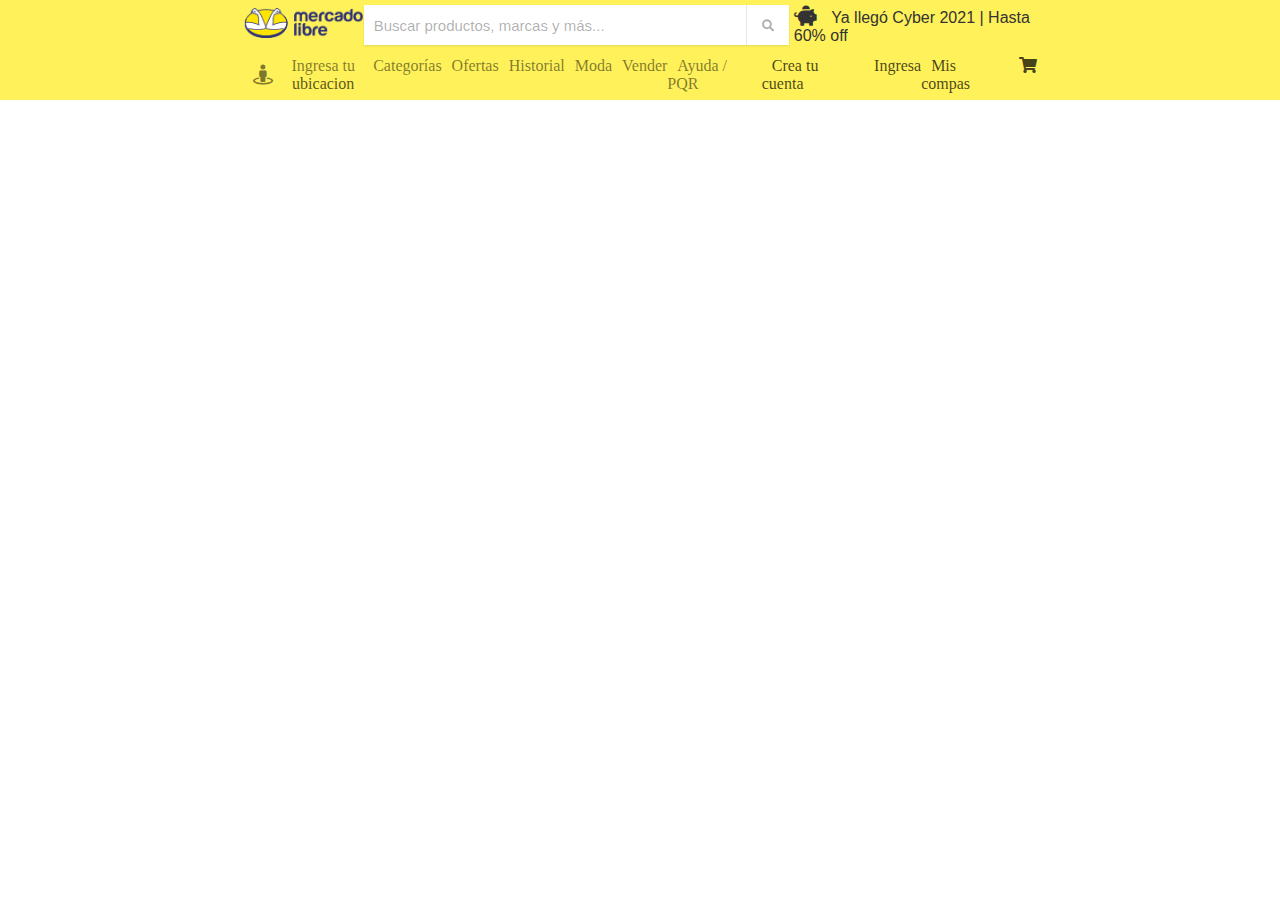
<file: index.html>
<!DOCTYPE html>
<html lang="en">

<head>
    <meta charset="UTF-8">
    <meta http-equiv="X-UA-Compatible" content="IE=edge">
    <meta name="viewport" content="width=device-width, initial-scale=1.0">

    <link rel="shortcut icon" href="./img/icon.png" type="image/x-icon">

    <link rel="stylesheet" href="./css/index.css">

    <!-- Fontawasemo -->
    <link href="./fontawesome-free/css/all.css" rel="stylesheet">

    <title>Mercado Libre Colombia</title>
</head>

<body>

    <header>
        <section class="nav">
            <section class="one-nav">
                <div class="nav-logo">
                    <a href="">
                        <img src="./img/logo.png" alt="Logo">
                    </a>
                </div>
                <div class="nav-search">
                    <form action="">
                        <input type="search" name="" id="" placeholder="Buscar productos, marcas y más...">
                        <button type="submit"><i class="fas fa-search"></i></button>
                    </form>
                </div>
                <div class="nav-title">
                    <div class="nav-title-text">
                        <a href="">
                            <i class="fas fa-piggy-bank"></i>
                            <span>Ya llegó Cyber 2021 | Hasta 60% off</span>
                        </a>
                    </div>
                </div>
            </section>

            <section class="two-nav">
                <div class="nav-location">

                    <a href="">
                        <div class="icon">
                        <i class="fas fa-street-view "></i>
                        </div>
                        <div class="span">
                        <span>Ingresa tu</span>
                        <span class="span-active">ubicacion</span>
                        </div>
                    </a>

                </div>

                <div class="nav-category">
                    <div class="nav-items-category">
                        <ul>
                            <li><a href="#">Categorías</a></li>
                            <li><a href="#">Ofertas</a></li>
                            <li><a href="#">Historial</a></li>
                            <li><a href="#">Moda</a></li>
                            <li><a href="#">Vender</a></li>
                            <li><a href="#">Ayuda / PQR</a></li>
                        </ul>
                    </div>
                </div>
                <div class="nav-account">
                    <div class="nav-items-account">
                        <ul>
                            <li><a href="#">Crea tu cuenta</a></li>
                            <li><a href="#">Ingresa</a></li>
                            <li><a href="#">Mis compas</a></li>
                            <li><a href="#"><i class="fas fa-shopping-cart"></i></a></li>
                        </ul>
                    </div>
                </div>
            </section>
        </section>
    </header>
</body>

</html>
</file>
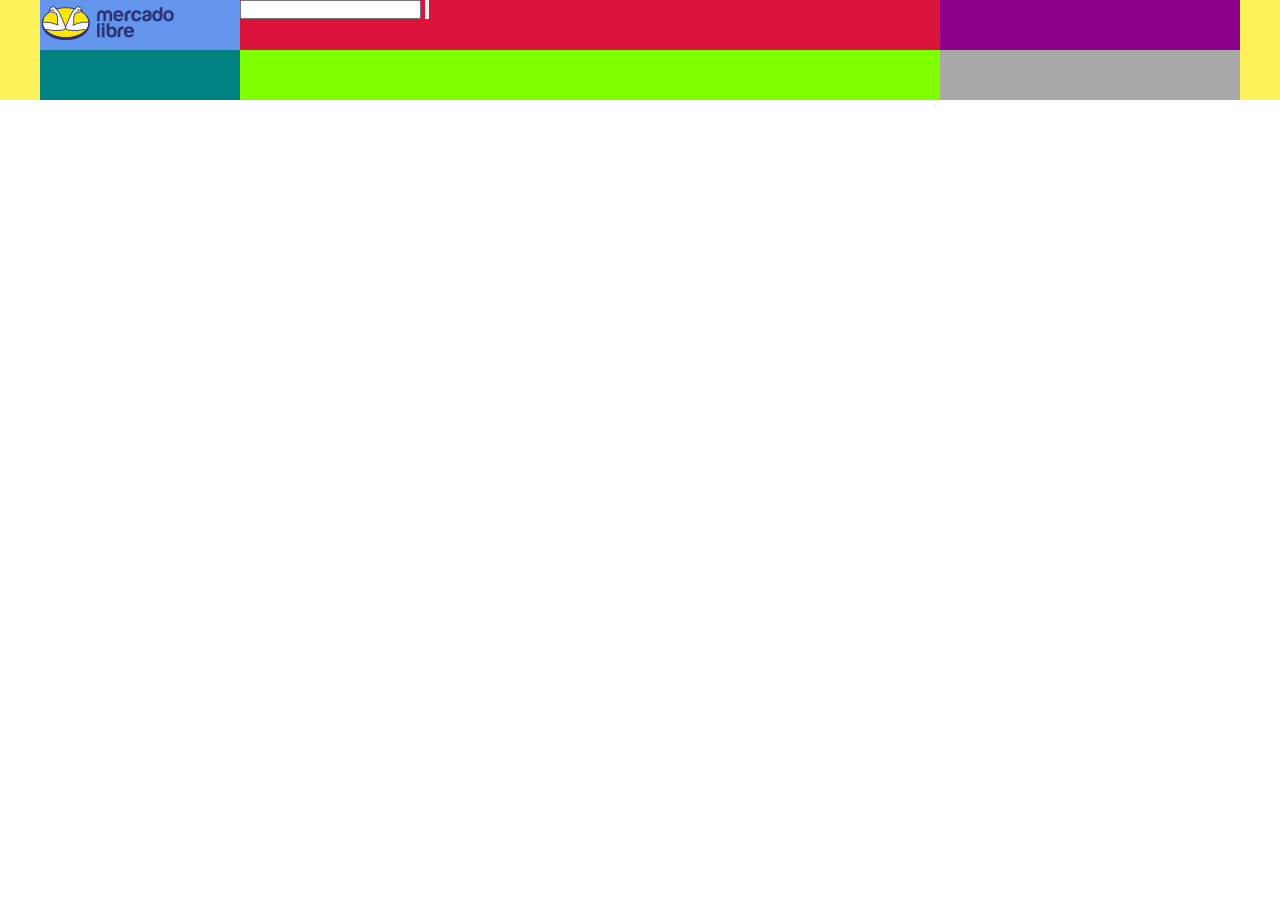
<file: menu2.html>
<!DOCTYPE html>
<html lang="es">

<head>
    <meta charset="UTF-8">
    <meta http-equiv="X-UA-Compatible" content="IE=edge">
    <meta name="viewport" content="width=device-width, initial-scale=1.0">
    <link rel="stylesheet" href="./css/menu2.css">
</head>

<body>

    <header class="nav-header">
        <div class="nav-bounds">
            <div class="nav-bounds-one">

                <div class="nav-menu-one-item-button">
                    <div class="nav-menu-one-item-button-img">
                        <a href="#">
                            <img src="./img/logo.png" alt="Logo">
                        </a>
                    </div>
                </div>

                <nav class="nav-menu-one-category">
                    <form action="">
                        <input type="search" name="" id="">
                        <input type="submit" name="" value="">
                    </form>
                </nav>

                <nav class="nav-menu-one-count">
                    
                </nav>

            </div>

            <div class="nav-bounds-two">

                <div class="nav-menu-two-item-button">
                    <div class="nav-menu-two-item-button-img">
                        <a href="#">
                           
                        </a>
                    </div>
                </div>

                <nav class="nav-menu-two-category">

                </nav>

                <nav class="nav-menu-two-count">
                </nav>

            </div>
        </div>

    </header>



</body>

</html>
</file>
<file: css/index.css>
*{
    margin: 0;
    padding: 0;
}
header{
    background:#fff159;
    height: 100px;
}
.nav{
    margin: 0 5%;
}
.one-nav{
    display: flex;
    justify-content: space-between;
    align-items: center;
    height: 50px;
}
/*****Logo NAV*****/
.nav-logo{
    width: 20%;
    height: 50px;
    display:flex;
    justify-content: left;
    align-items: center;
}
.nav-logo img{
    width: 120px;
}

/*****Search NAV*****/
.nav-search{
    width: 50%;
    height: 40px;
    box-shadow: 0 1px 2px 0 rgb(0 0 0 / 10%);
    background-color: brown;
}
.nav-search form{
    width: 100%;
    height: 100%;
    overflow: hidden;
}
.nav-search input{
    width: 90%;
    height: 100%;
    border: none;
    outline: none;
    padding:0  10px  ; 
    font-size: 15px;
    display: block;
    float: left;
}

input::placeholder {
     color: rgba(0, 0, 0, 0.328); 

}
.nav-search button{
    background-color: white;
    padding: 0;
    margin: 0;
    border: none;
    width: 10%;
    height: 100%;
    display: block;
    border-left: 1px solid #e6e6e6;
}
.nav-search button::before{
    
}
.nav-search button i{
    color: rgba(0, 0, 0, 0.328);
    font-size: 12px;
    padding: 0;
    margin: 0;
}
/*****Title NAV*****/
.nav-title{
    width: 30%;
    height: 50px;
    display: block;  
    font-family: "Proxima Nova",-apple-system,"Helvetica Neue",Helvetica,Roboto,Arial,sans-serif;
    color: #333
}
.nav-title-text{
    height: 30px;
    margin-top: 10px;
    padding: 0 5px;
    float: right;
    display: flex;
    align-items: center;
    justify-content: center;
}
.nav-title-text a {
    text-decoration: none;
    color: #333
}
.nav-title-text i {
    margin-right: 10px;
    font-size: 20px;
}
.nav-title-text span{
    font-size: 16px;
}
/*****Two NAV*****/
.two-nav{
    display: flex;
    justify-content: space-between;
    align-items: center;
    height: 50px;

}
/*****Location NAV*****/

.nav-location{
    display: inline-block;
    width: 120px;
}
.nav-location a{
    width: 100%;
    height: 100%;
    display: inline-flex;
    text-decoration: none;
    color: rgba(0,0,0,.5);
    border-radius: 2px;
}
.nav-location a:hover{
    border: 1px solid transparent;
  box-shadow: 0px 0px 2px -1px rgba(0, 0, 0, 0.842);
}
.icon{
    width: 40px;
    font-size: 20px;
    display: flex;
    align-items: center;
    justify-content: center;

}
.span{
    width: 80px;
    text-align: center;
}
.span-active{
    color: rgba(0, 0, 0, 0.671);
}
/*****NAV category*****/
.nav-items-category ul{
    display: flex;
}
.nav-items-category ul li {
    list-style: none;
}
.nav-items-category ul li a{
    text-decoration: none;
    margin-left: 10px;
    color: rgba(0,0,0,.5);
}

/*****NAV account*****/
.nav-items-account ul{
    display: flex;
}
.nav-items-account ul li {
    list-style: none;
}
.nav-items-account ul li a{
    text-decoration: none;
    margin-left: 10px;
    color: rgba(0, 0, 0, 0.726);
}

@media screen and (max-width:1920px) and (min-width:1024px){
    .nav{
        margin: 0 19%;
    }
    .nav-logo{
        width: 17%;
    }
    .nav-search{
        width: 60%;
    }
    .nav-title{
        width: 35%;
    }
}
</file>
<file: css/menu2.css>
*{
    margin:0;
    padding:0;
}
.nav-header{
    background-color: #fff159;
    width: 100%;
    height: 100px;
    display: block;
}
.nav-bounds{
    max-width: 1200px;
    margin: 0 auto;
}
/* -----Nav One ----- */
.nav-bounds-one{
    display: flex;
    justify-content: space-between;
    height: 50px;
}
/* -----Nav Button----- */
.nav-menu-one-item-button{
    display: flex;
    align-items: center;
    width: 20%;
    height: 100%;
    background-color: cornflowerblue;
}

/* -----Nav Category----- */
.nav-menu-one-category{
    display: block;
    width: 70%;
    height: 100%;
    background-color: crimson;
}

/* -----Nav Count----- */
.nav-menu-one-count{
    display: block;
    width: 30%;
    height: 100%;
    background-color: darkmagenta;
}

/****************************/

/* -----Nav Two ----- */
.nav-bounds-two{
    display: flex;
    justify-content: space-between;
    height: 50px;
}
/* -----Nav Button----- */
.nav-menu-two-item-button{
    display: block;
    width: 20%;
    height: 100%;
    background-color: teal;
}

/* -----Nav Category----- */
.nav-menu-two-category{
    display: block;
    width: 70%;
    height: 100%;
    background-color: chartreuse;
}

/* -----Nav Count----- */
.nav-menu-two-count{
    display: block;
    width: 30%;
    height: 100%;
    background-color: darkgrey;
}
</file>
